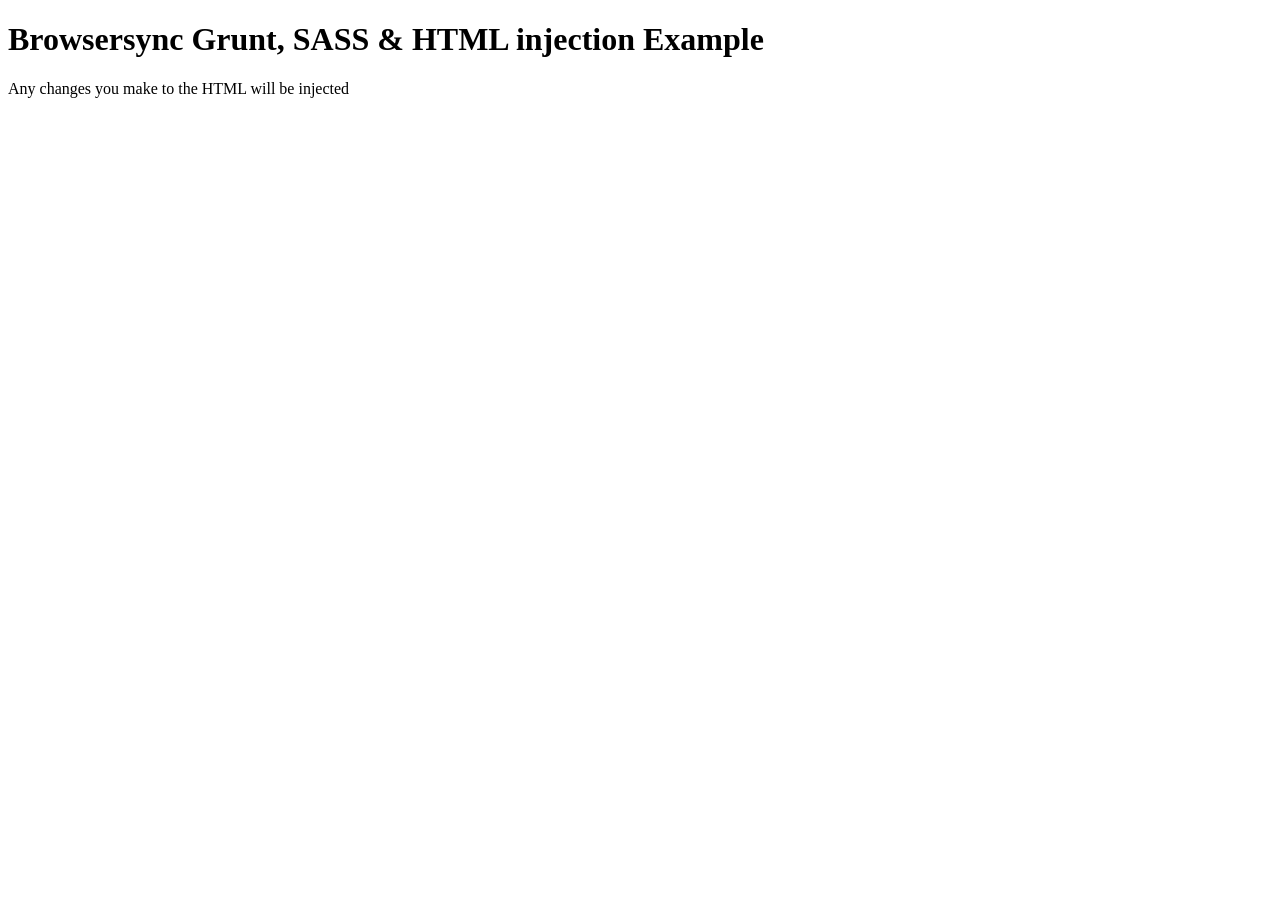
<file: node_modules/bs-recipes/recipes/grunt.html.injection/app/index.html>
<!doctype html>
<html lang="en-US">
<head>
    <meta charset="UTF-8">
    <title>Browsersync Grunt + HTML Injection Example</title>
    <link rel='stylesheet' href='css/main.css'>
</head>
<body>

<header>
    <h1>Browsersync Grunt, SASS & HTML injection Example</h1>
    <p>Any changes you make to the HTML will be injected</p>
</header>

</body>
</html>
</file>
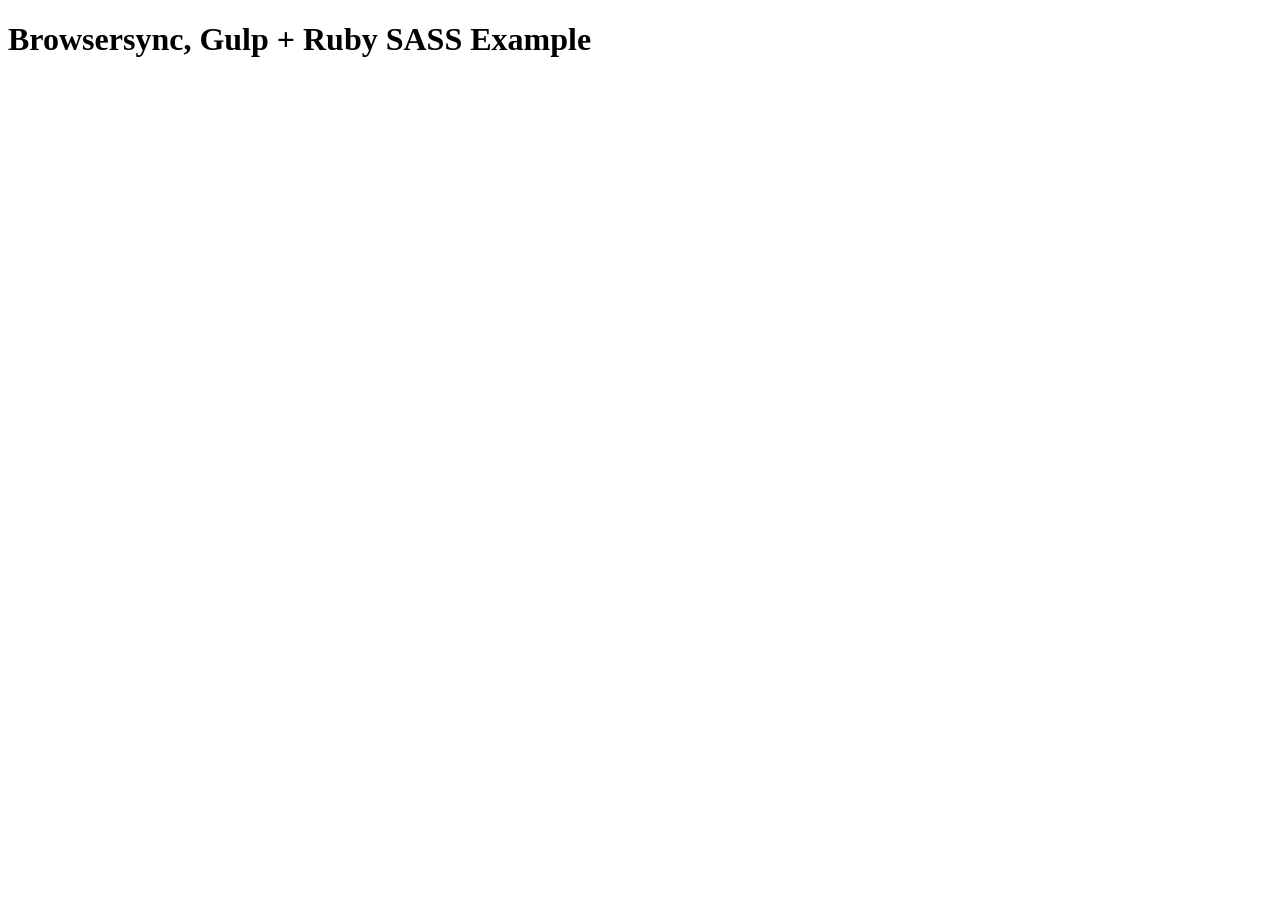
<file: node_modules/bs-recipes/recipes/gulp.ruby.sass/app/index.html>
<!doctype html>
<html lang="en-US">
<head>
    <meta charset="UTF-8">
    <title>Browsersync, Gulp + Ruby SASS Example</title>
    <link rel='stylesheet' href='css/main.css'>
</head>
<body>
    <h1>Browsersync, Gulp + Ruby SASS Example</h1>
</body>
</html>
</file>
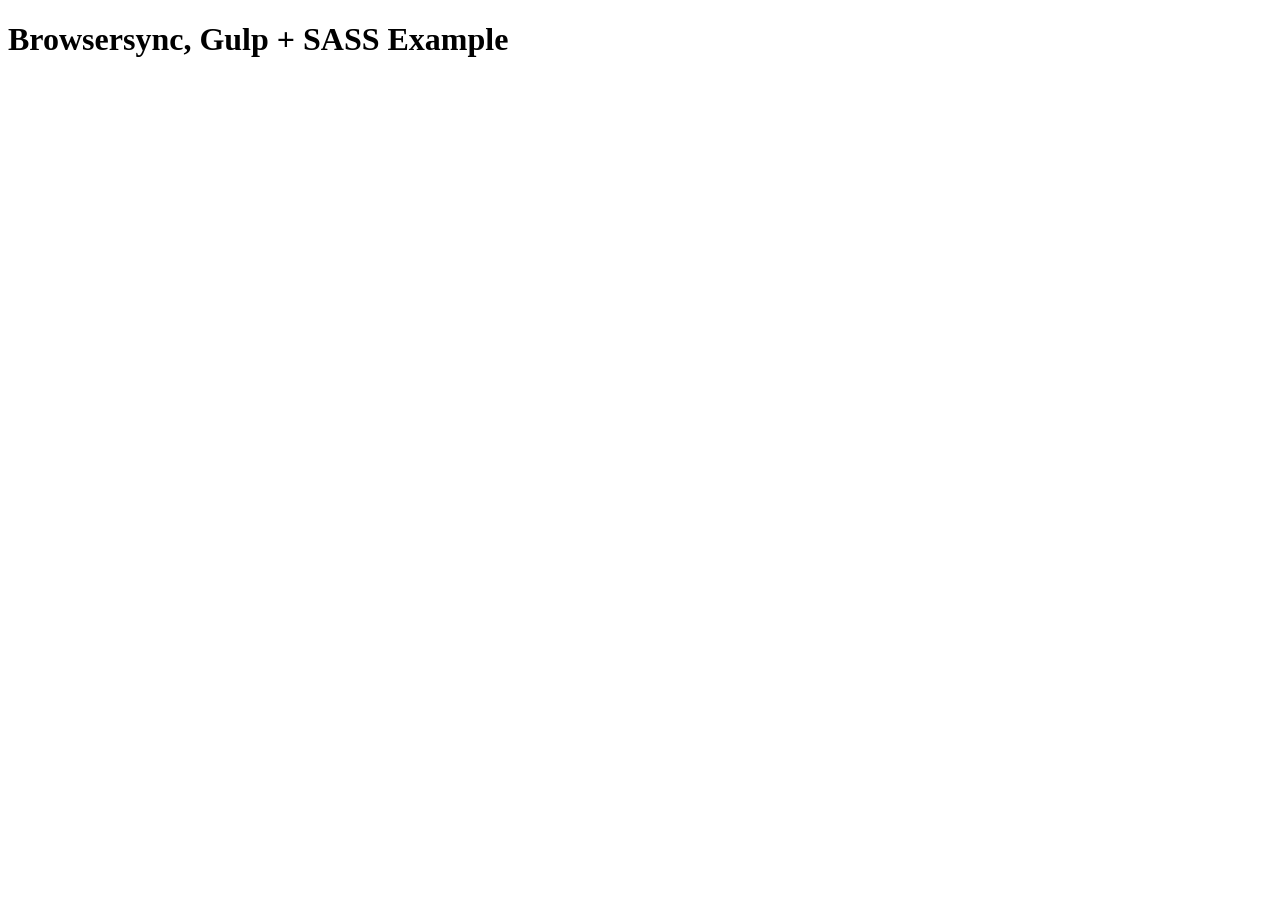
<file: node_modules/bs-recipes/recipes/gulp.sass/app/index.html>
<!doctype html>
<html lang="en-US">
<head>
    <meta charset="UTF-8">
    <title>Browsersync, Gulp + SASS Example</title>
    <link rel='stylesheet' href='css/main.css'>
</head>
<body>
    <h1>Browsersync, Gulp + SASS Example</h1>
</body>
</html>
</file>
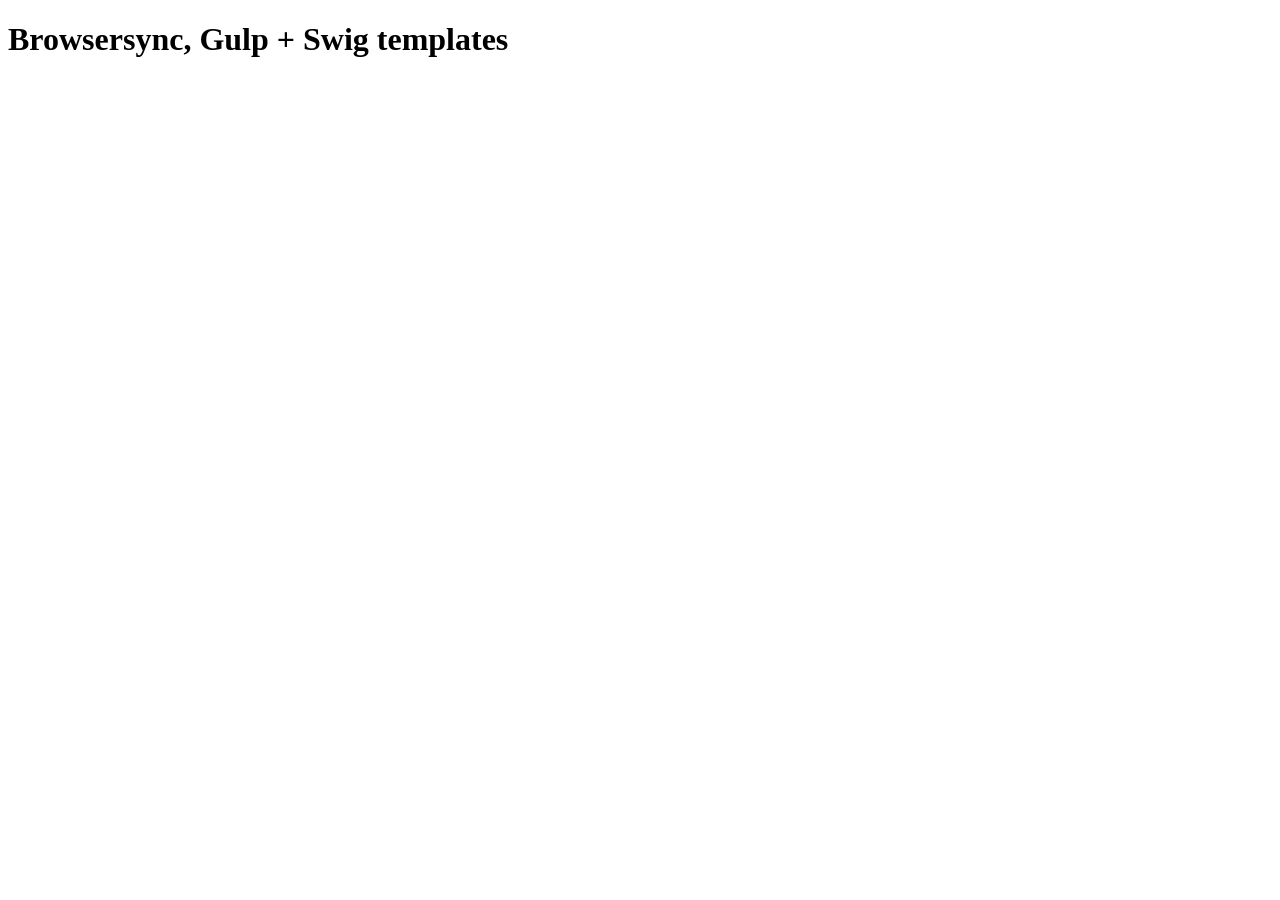
<file: node_modules/bs-recipes/recipes/gulp.swig/app/index.html>
<!doctype html>
<html lang="en-US">
<head>
    <meta charset="UTF-8">
    <title>Browsersync, Gulp + Swig templates</title>
    <link rel='stylesheet' href='css/main.css'>
</head>
<body>
    <h1>Browsersync, Gulp + Swig templates</h1>
</body>
</html>
</file>
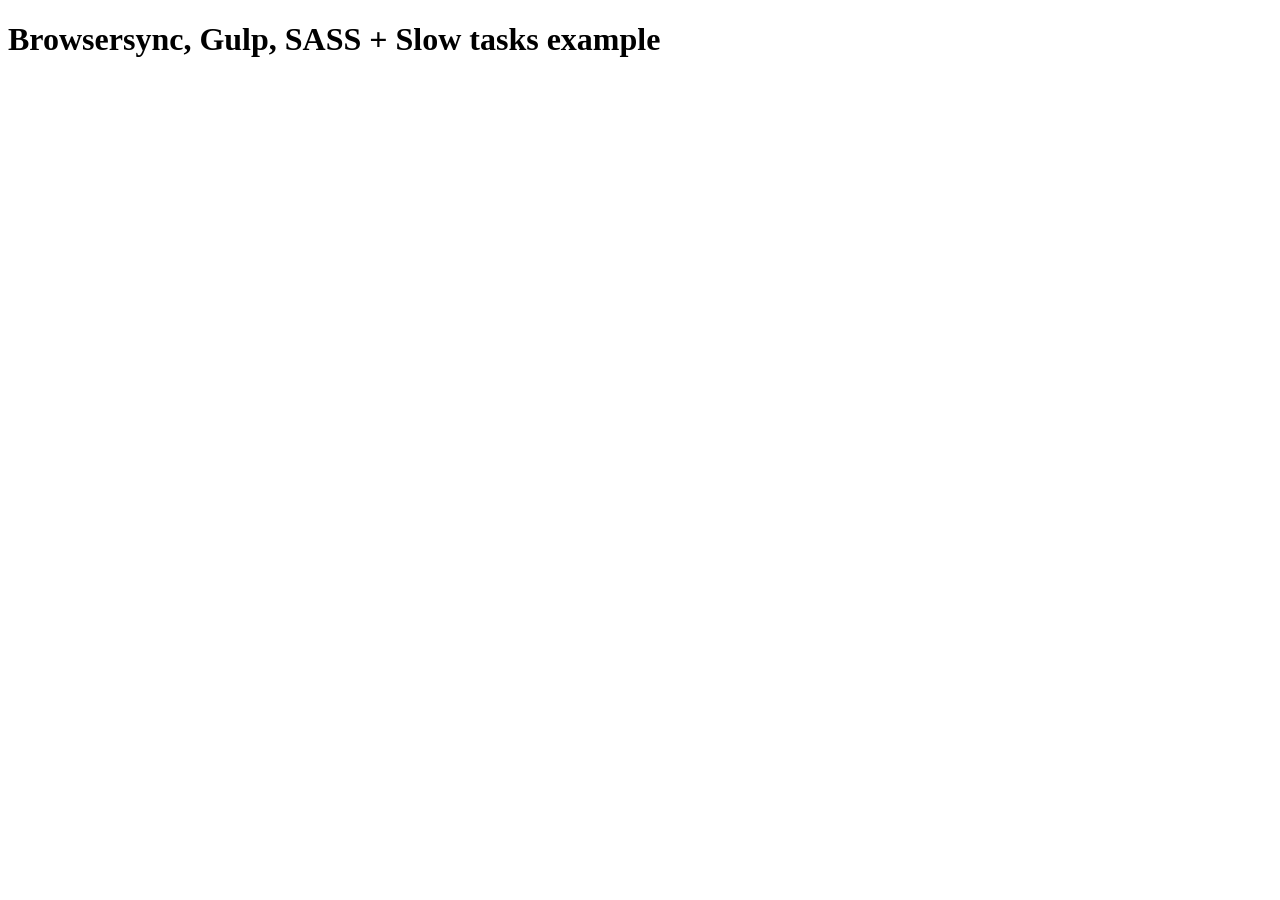
<file: node_modules/bs-recipes/recipes/gulp.task.sequence/app/index.html>
<!doctype html>
<html lang="en-US">
<head>
    <meta charset="UTF-8">
    <title>Browsersync, Gulp, SASS + Slow tasks example</title>
    <link rel='stylesheet' href='css/main.css'>
</head>
<body>
    <h1>Browsersync, Gulp, SASS + Slow tasks example</h1>
</body>
</html>
</file>
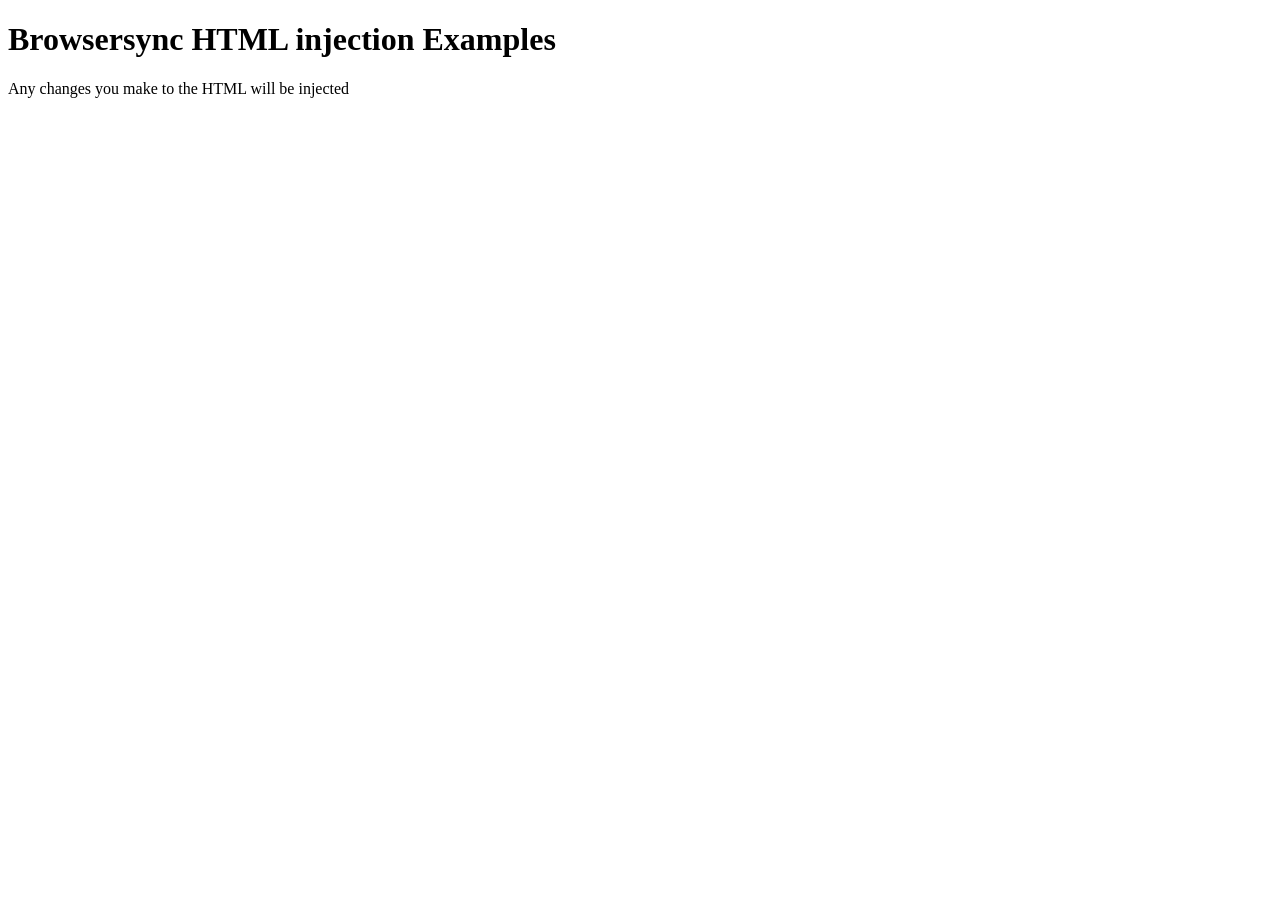
<file: node_modules/bs-recipes/recipes/html.injection/app/index.html>
<!doctype html>
<html lang="en-US">
<head>
    <meta charset="UTF-8">
    <title>Browsersync Server Example</title>
    <link rel='stylesheet' href='css/main.css'>
</head>
<body>

<header>
    <h1>Browsersync HTML injection Examples</h1>
    <p>Any changes you make to the HTML will be injected</p>
</header>

</body>
</html>
</file>
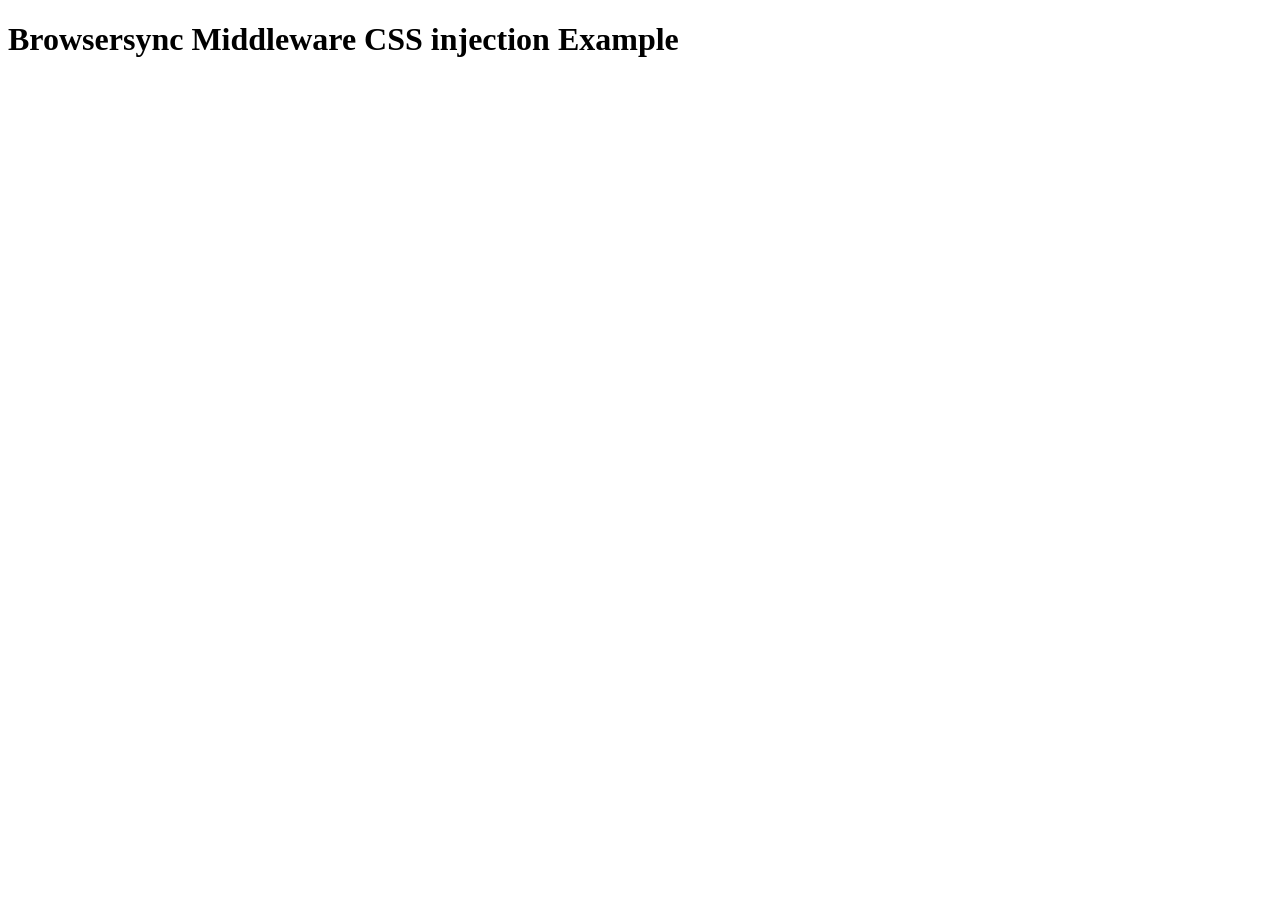
<file: node_modules/bs-recipes/recipes/middleware.css.injection/app/index.html>
<!doctype html>
<html lang="en-US">
<head>
    <meta charset="UTF-8">
    <title>Browsersync Server Example</title>
    <link rel='stylesheet' href='css/main.less'>
</head>
<body>
    <h1>Browsersync Middleware CSS injection Example</h1>
</body>
</html>
</file>
<file: node_modules/bs-recipes/recipes/grunt.html.injection/app/css/main.css>
body {
	background: white;
	color: black;
}

p.lede {
	font-size: 2em;
}
</file>
<file: node_modules/bs-recipes/recipes/gulp.ruby.sass/app/css/main.css>
body {
  background: white; }



/*# sourceMappingURL=main.css.map */
</file>
<file: node_modules/bs-recipes/recipes/gulp.sass/app/css/main.css>
body {
  background: white; }
</file>
<file: node_modules/bs-recipes/recipes/gulp.swig/app/css/main.css>
body {
  background: white; }
</file>
<file: node_modules/bs-recipes/recipes/gulp.task.sequence/app/css/main.css>
body {
  background: white; }
</file>
<file: node_modules/bs-recipes/recipes/html.injection/app/css/main.css>
body {
	background: white;
	color: black;
}

p.lede {
	font-size: 2em;
}
</file>
